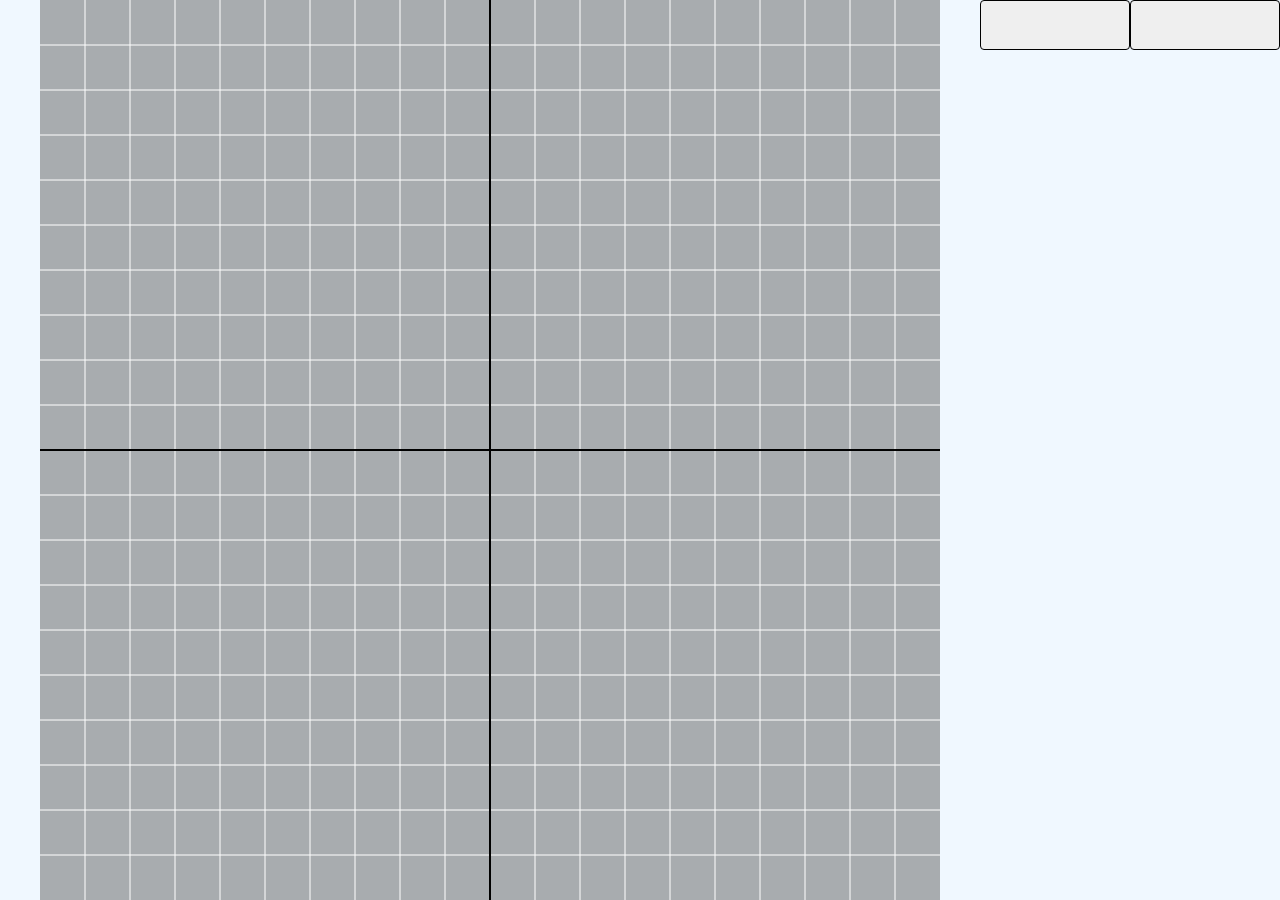
<file: index.html>
<!DOCTYPE html>
<html>
  <head>
    <meta charset="utf-8" />
    <title>Графики функций</title>
    <meta name="viewport" content="width=device-width, initial-scale=1" />
    <link href="../functionGraphs/css/style.css" rel="stylesheet">
    <script src="../functionGraphs/js/main.js"></script>
    <script src="../functionGraphs/js/Graph.js"></script>
    <script src="../functionGraphs/js/UI.js"></script>
  </head>
  <body>
    <canvas id="canvas"></canvas>
    <button id="addFunction"></button>
    <button id="delFunction"></button>
    <div id="funcInputs"></div>
  </body>
</html>
</file>
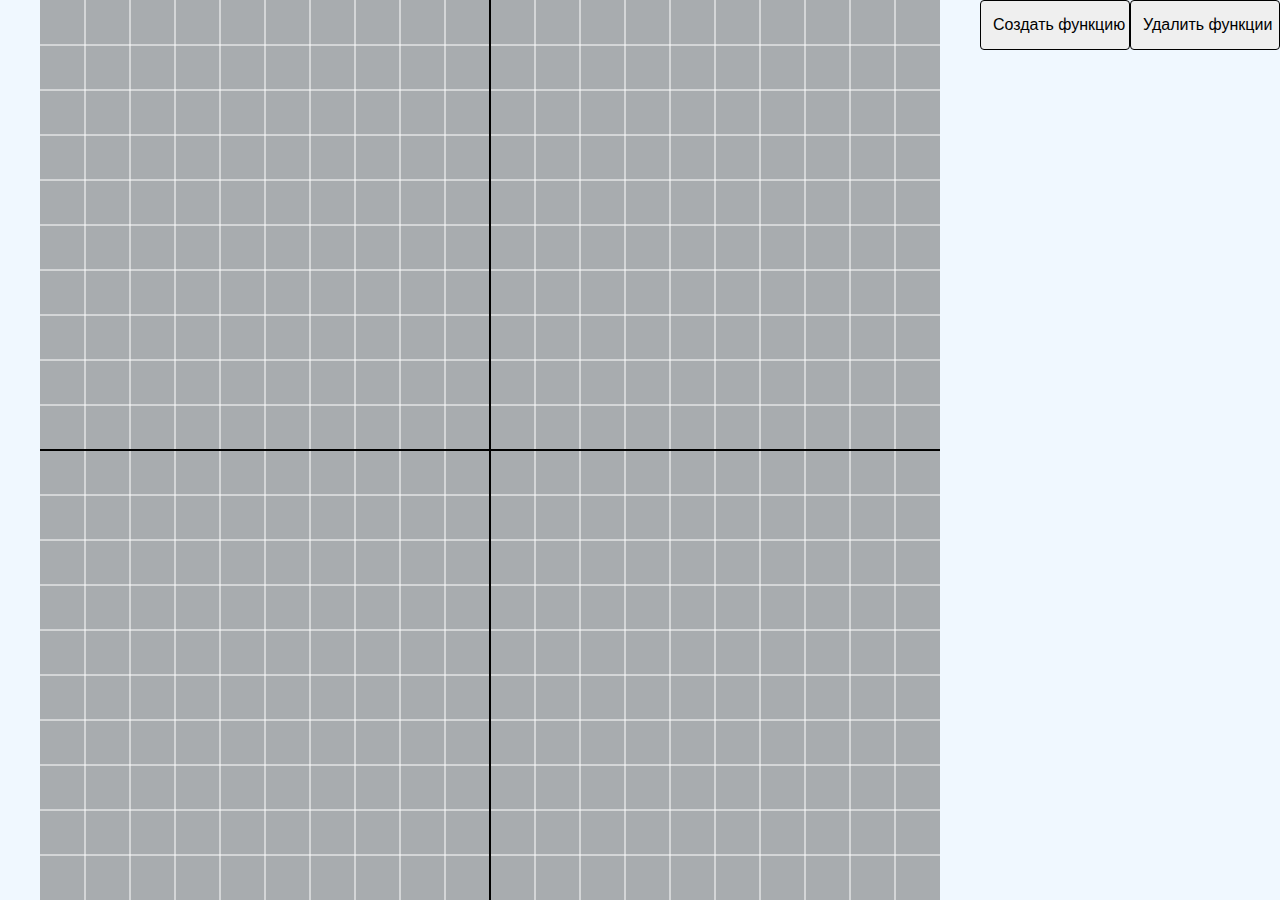
<file: functionGraphs/index.html>
<!DOCTYPE html>
<html>
  <head>
    <meta charset="utf-8" />
    <title>Графики функций</title>
    <meta name="viewport" content="width=device-width, initial-scale=1" />
    <link href="../functionGraphs/css/style.css" rel="stylesheet">
    <script src="../functionGraphs/js/main.js"></script>
    <script src="../functionGraphs/js/Graph.js"></script>
    <script src="../functionGraphs/js/UI.js"></script>
  </head>
  <body>
    <canvas id="canvas"></canvas>
    <input id="addFunction" type="button" value="Создать функцию"/>
    <input id="delFunction" type="button" value="Удалить функции"/>
    <div id="funcInputs"></div>
  </body>
</html>
</file>
<file: functionGraphs/css/style.css>
body {
    margin: 0;
    display: flex;
    min-height: 100vh;
    background-color: aliceblue;
}

#addFunction, #delFunction {
    width: 150px;
    height: 50px;
    display: block;
    border: 1px solid;
    padding: .375rem .75rem;
    font-size: 1rem;
    line-height: 1.5;
    border-radius: .25rem;
    transition: color .15s ease-in-out, background-color .15s ease-in-out, border-color .15s ease-in-out, box-shadow .15s ease-in-out;

}
#canvas {
    margin: auto;
    background: rgba(95, 95, 95, 0.5)
}
</file>
